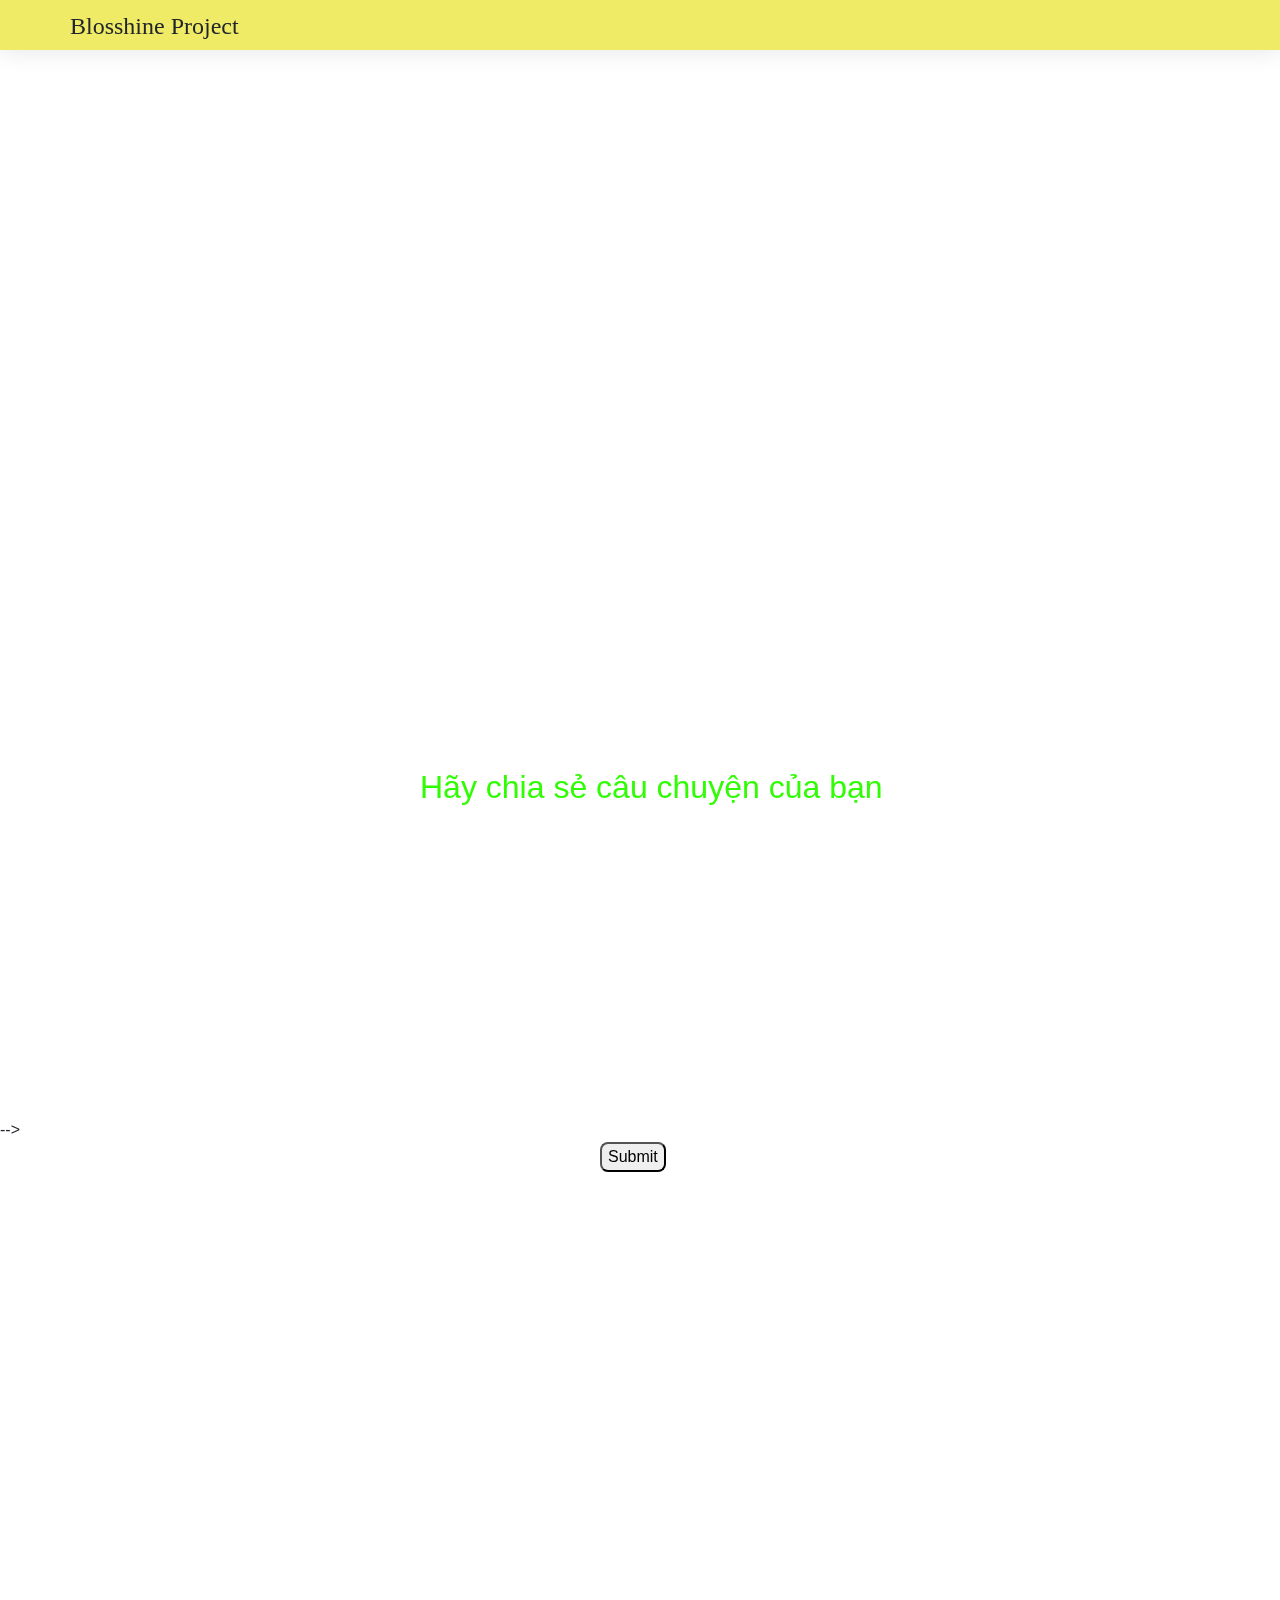
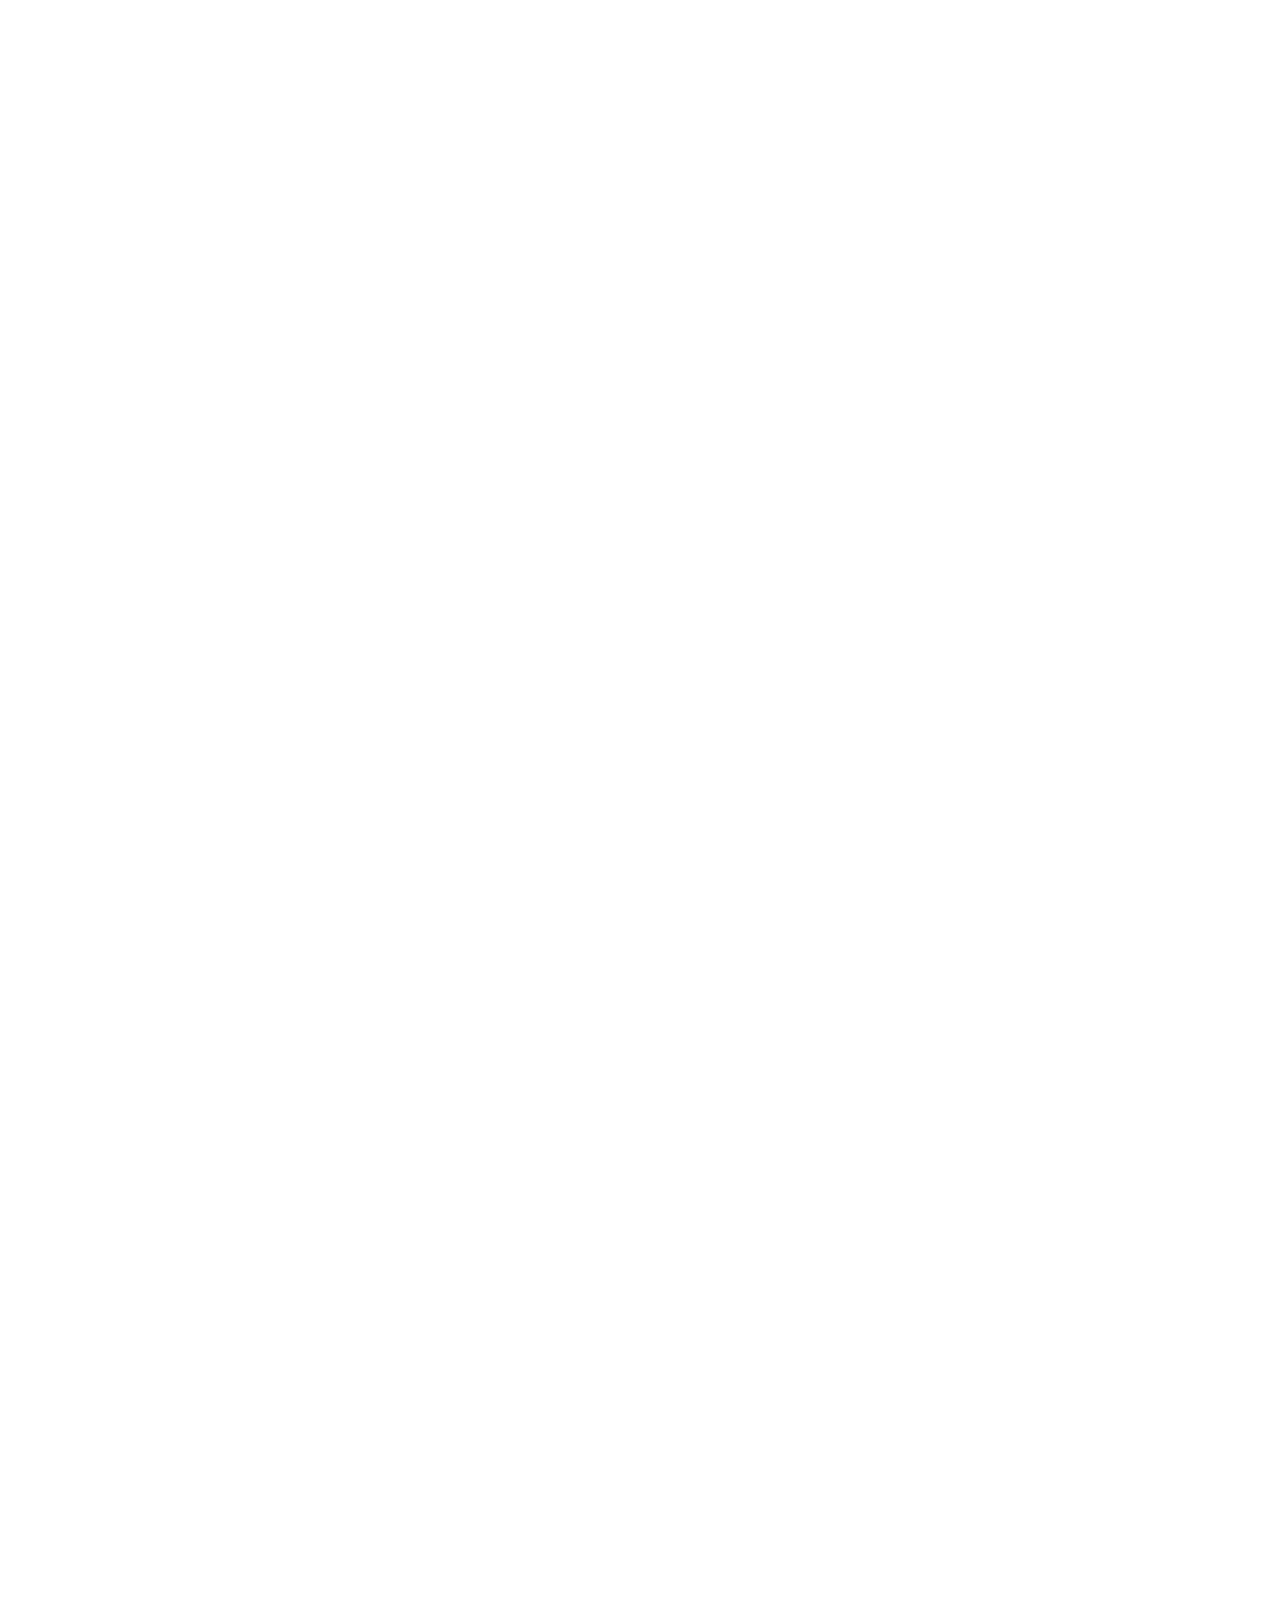
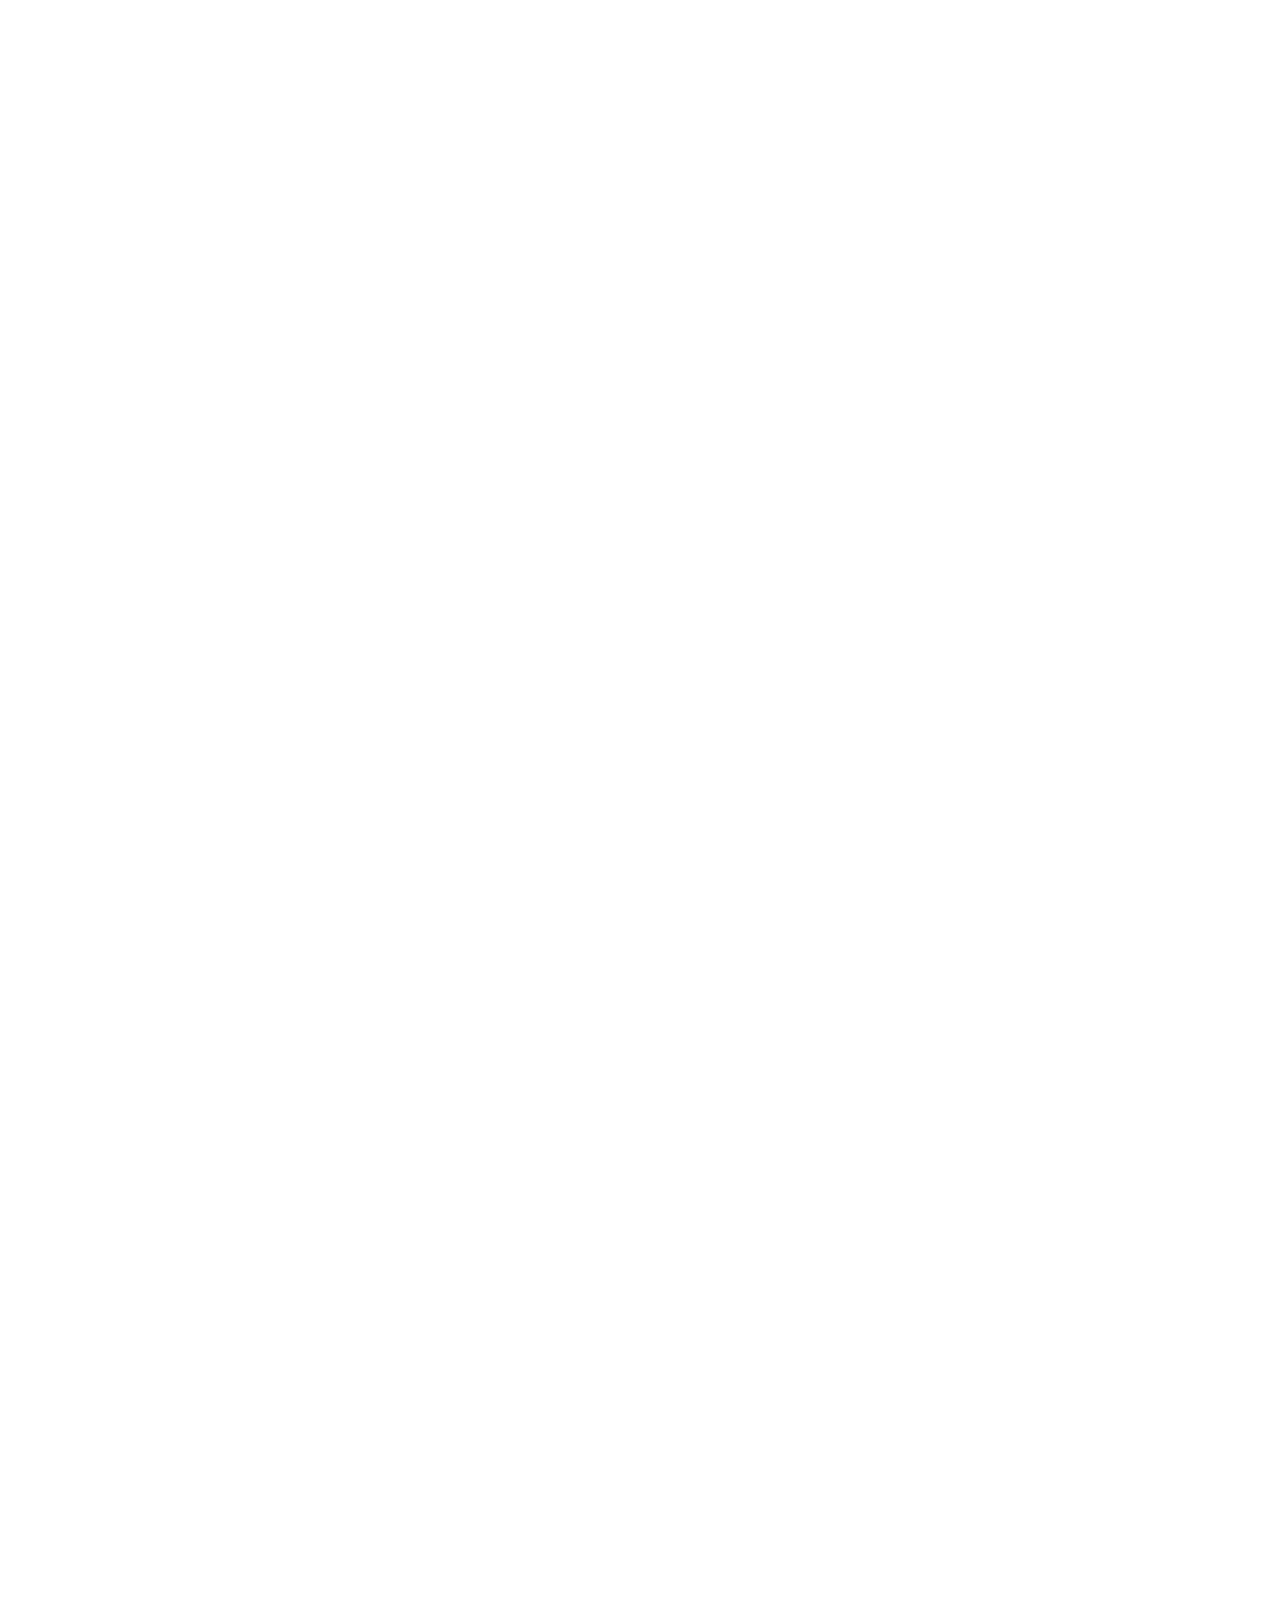
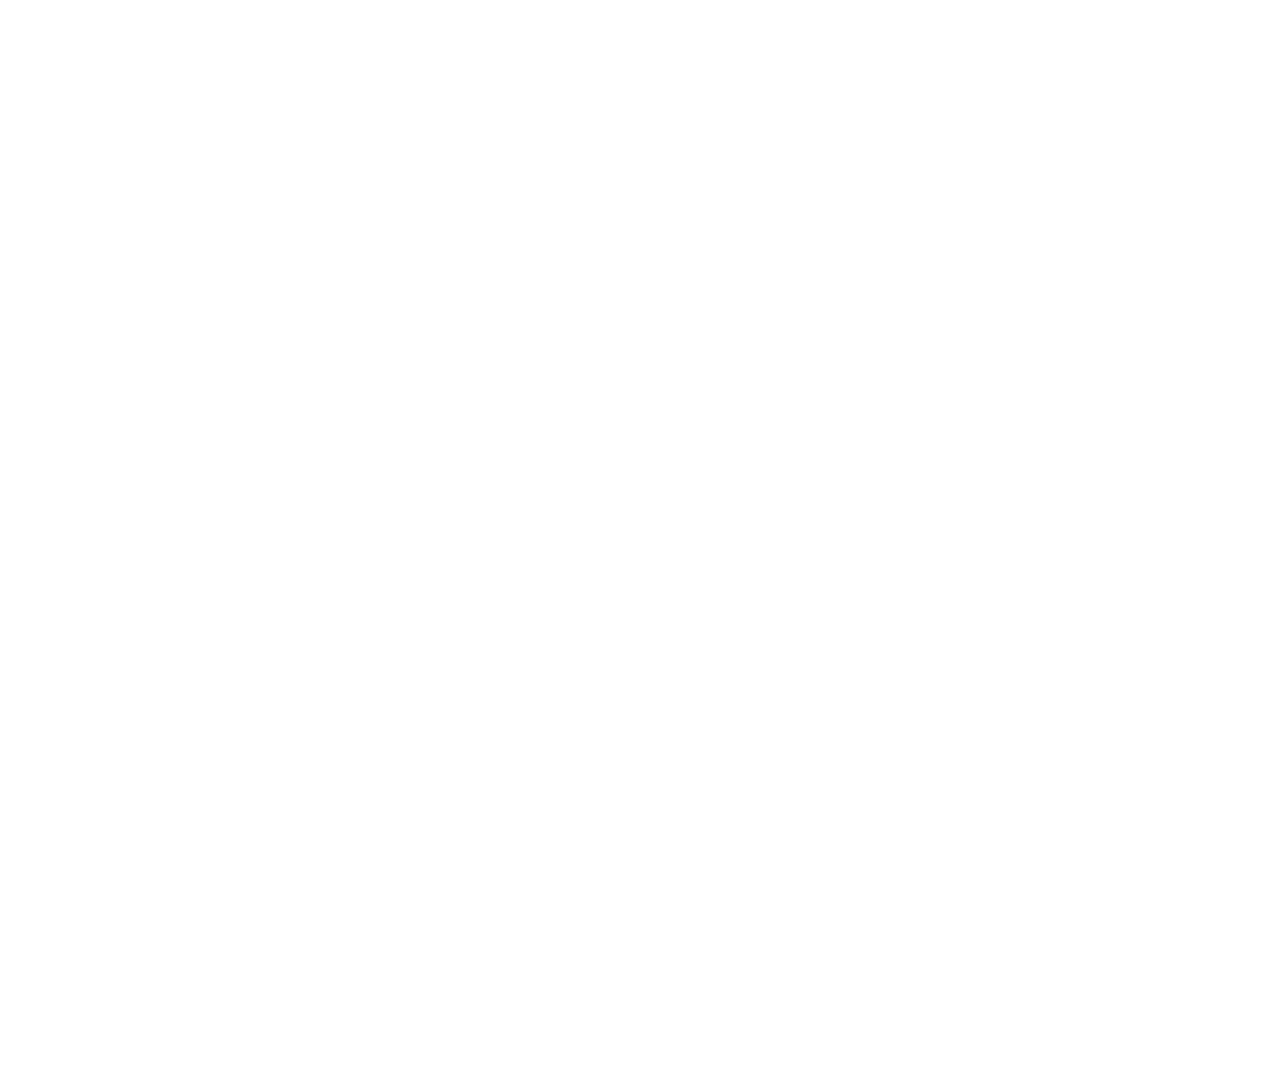
<file: project/index.html>
<!DOCTYPE html>
<html lang="en">
<head>
    <meta charset="UTF-8">
    <meta name="viewport" content="width=device-width, initial-scale=1.0">
    <meta http-equiv="X-UA-Compatible" content="ie=edge">
    <link rel="stylesheet" href="1_input.css">
    <link rel="stylesheet" href="style.css">
    <title>Blosshine</title>
</head>
<body>
    <script src="https://ajax.googleapis.com/ajax/libs/jquery/3.4.1/jquery.min.js"></script>
    <link href="https://stackpath.bootstrapcdn.com/bootstrap/4.3.1/css/bootstrap.min.css" rel="stylesheet"
        integrity="sha384-ggOyR0iXCbMQv3Xipma34MD+dH/1fQ784/j6cY/iJTQUOhcWr7x9JvoRxT2MZw1T" crossorigin="anonymous">
    <script src="https://stackpath.bootstrapcdn.com/bootstrap/4.3.1/js/bootstrap.min.js"
        integrity="sha384-JjSmVgyd0p3pXB1rRibZUAYoIIy6OrQ6VrjIEaFf/nJGzIxFDsf4x0xIM+B07jRM"
        crossorigin="anonymous"></script>



    <div id="parallax-container">
        <div style="background: url(https://cdn2.hubspot.net/hubfs/1951013/Parallax/SkyBG.png);"></div>
        <div style="background: url(https://cdn2.hubspot.net/hubfs/1951013/Parallax/Clouds1.png);"></div>
        <div style="background: url(https://cdn2.hubspot.net/hubfs/1951013/Parallax/Clouds2.png);"></div>
        <div style="background: url(https://cdn2.hubspot.net/hubfs/1951013/Parallax/Clouds3.png);"></div>
        <div style="background: url(https://cdn2.hubspot.net/hubfs/1951013/Parallax/Moon.png);"></div>
        <div style="background: url(https://cdn2.hubspot.net/hubfs/1951013/Parallax/Hill.png);"></div>
    </div>
    
    <!-- <div id="myModal" class="modal"> -->

        <div class="box-input">
        <h2 id="share">Hãy chia sẻ câu chuyện của bạn</h2>
        <input id="input-1" type="text">
        </div> -->
        <!-- </span>     -->
        
    <!-- <div id="modal-promote" class="modal-container ">
        <div class="modal">
            <h3 class="subtitle">Hãy chia sẻ câu chuyện của bạn</h3>
            <input type="button" class="button" value="Submit">
        </div> -->
    </div>



    </div>
    <div id="submitBtn">
        <button id="Btn-submit" >Submit</button>
    </div>
    
    <div id="box">
        <div id="header">
            <div id="row-1">
                <h4 id="projectName">Blosshine Project</h4>
            </div>

                <!-- <div id="row-2"> -->

                <!-- <div class="row-2-1">
                    <a class="a-tag" id="explore" href="">Explore</a>
                </div>

                <div class="row-2-1">
                    <a class="a-tag" id="aboutUs" href="">About Us</a>
                </div>

                <div class="row-2-1">
                    <a class="a-tag" id="cfs" href="">Blossom Confession</a>
                </div> -->

            </div>

        </div>

    <script src="scrollHeader.js"></script>
    <script src="carousel.js"></script>
    <script src="layers.js"></script>
</body>
</html>
</file>
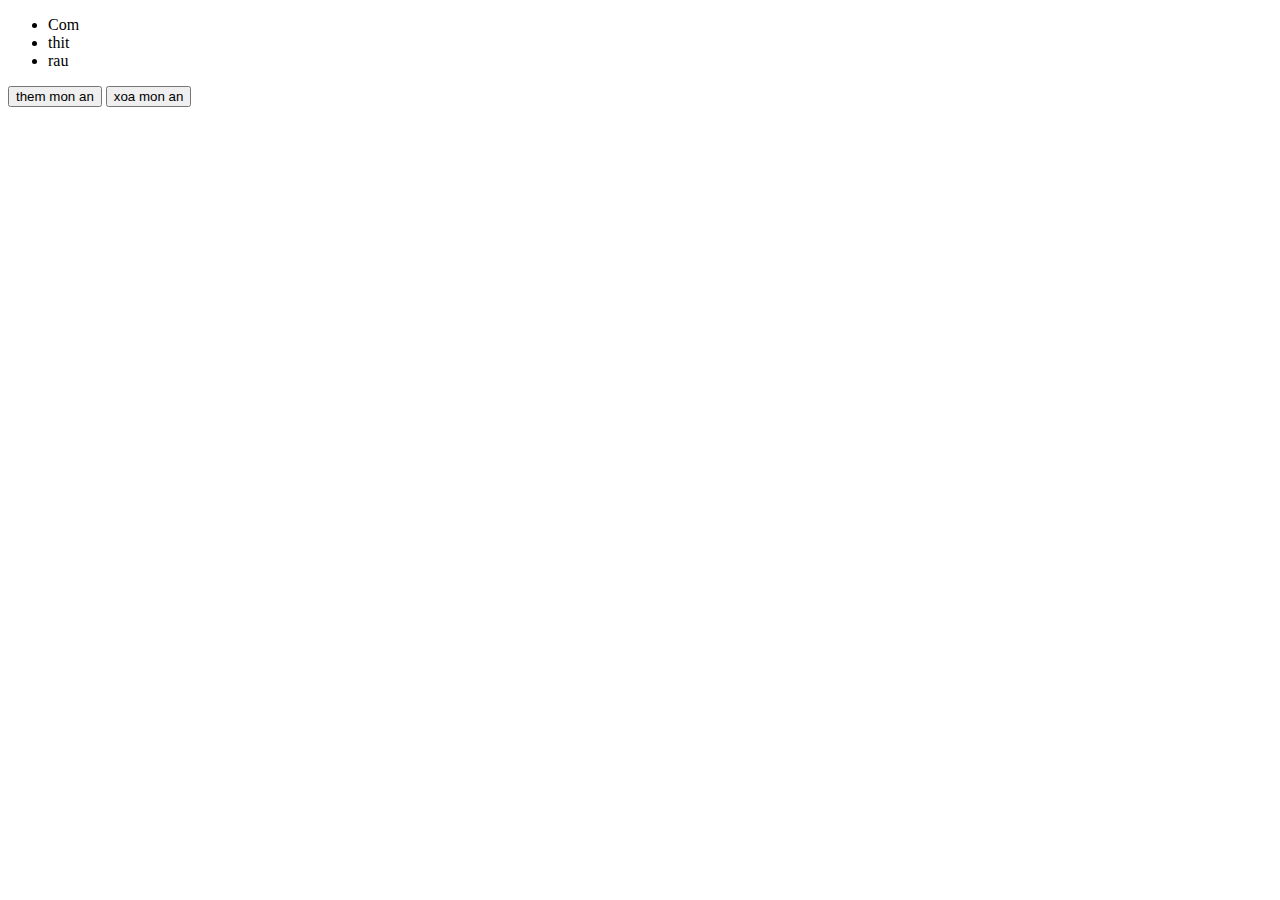
<file: session_7/bt.html>
<!DOCTYPE html>
<html lang="en">
<head>
    <meta charset="UTF-8">
    <meta name="viewport" content="width=device-width, initial-scale=1.0">
    <meta http-equiv="X-UA-Compatible" content="ie=edge">
    <title>Document</title>
</head>
<body>
    <script src="bt.js"></script>
    <ul>
        <li>Com</li>
        <li>thit</li>
        <li>rau</li>
    </ul>
    <button id="add">them mon an</button>
    <button id="remove" >xoa mon an</button>
</body>
</html>
</file>
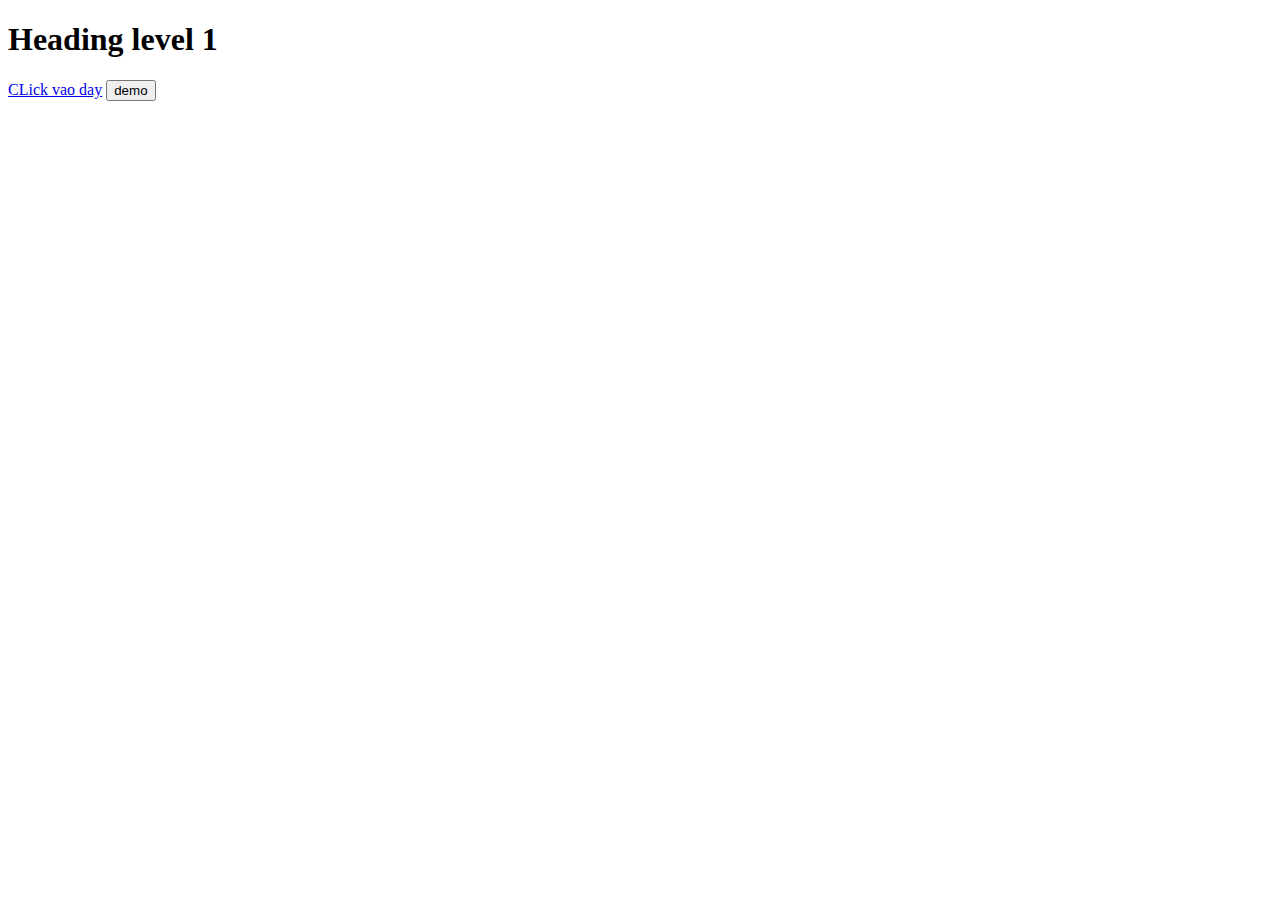
<file: session_7/dom.html>
<!DOCTYPE html>
<html lang="en">
<head>
    <meta charset="UTF-8">
    <meta name="viewport" content="width=device-width, initial-scale=1.0">
    <meta http-equiv="X-UA-Compatible" content="ie=edge">
    <title>Document</title>
</head>
<body id="body">
    <h1 id="first-h1">Heading level 1</h1>
    <a href="http://google.com">CLick vao day</a>
    <button id="demo" >demo</button>
    <script src="dom.js"></script>
</body>
</html>
</file>
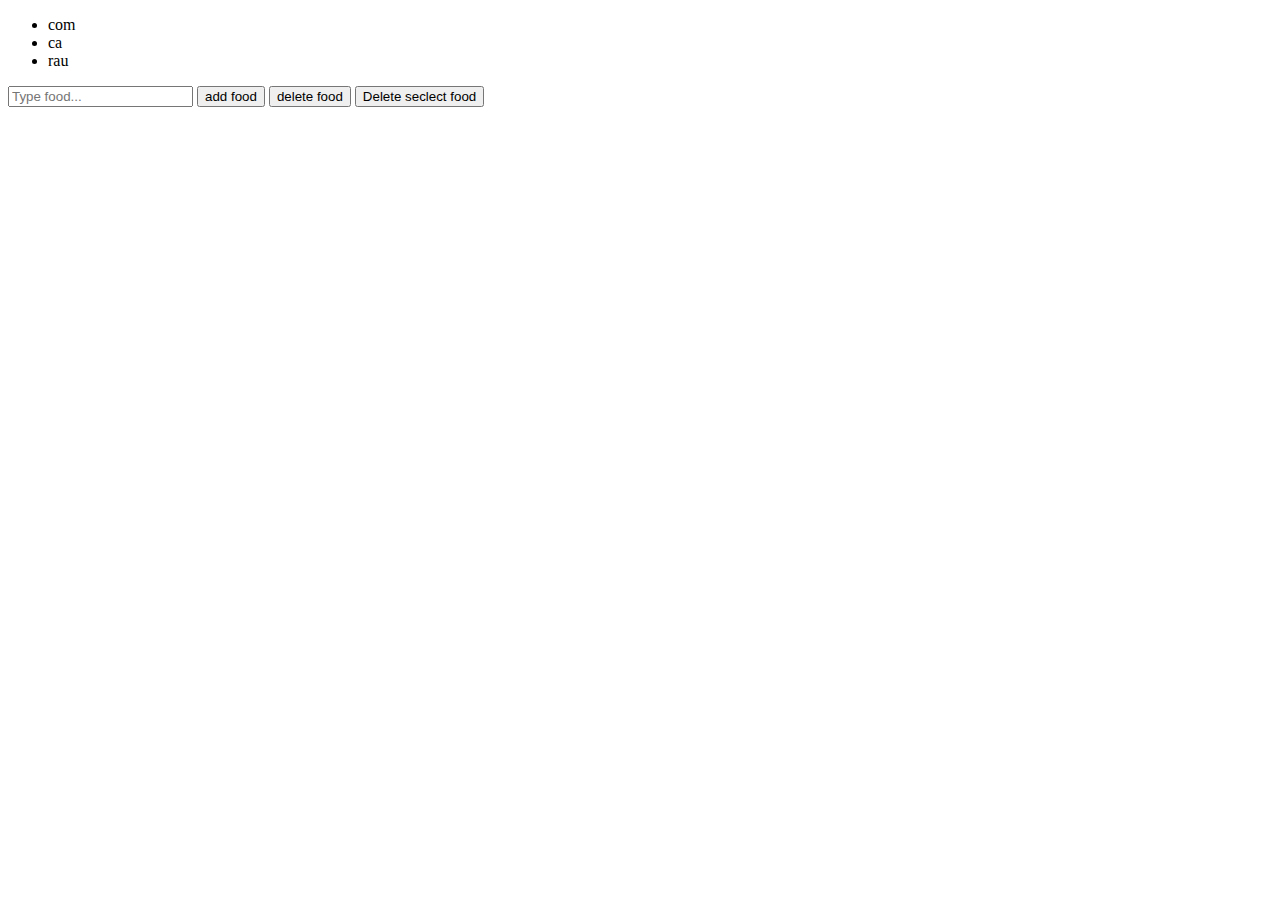
<file: session_7/fruit.html>
<!DOCTYPE html>
<html lang="en">
<head>
    <meta charset="UTF-8">
    <meta name="viewport" content="width=device-width, initial-scale=1.0">
    <meta http-equiv="X-UA-Compatible" content="ie=edge">
    <title>Document</title>
</head>
<body>
    <ul id="menu">
        <li>com</li>
        <li>ca</li>
        <li>rau</li>
    </ul>
    <input id="food-input" type="text" placeholder="Type food...">
    <button id="btn-add">add food</button>
    <button id="btn-delete" >delete food</button>
    <script src="fruit.js"></script> 
    <button id="btn-delete-select">Delete seclect food</button>
</body>
</html>
</file>
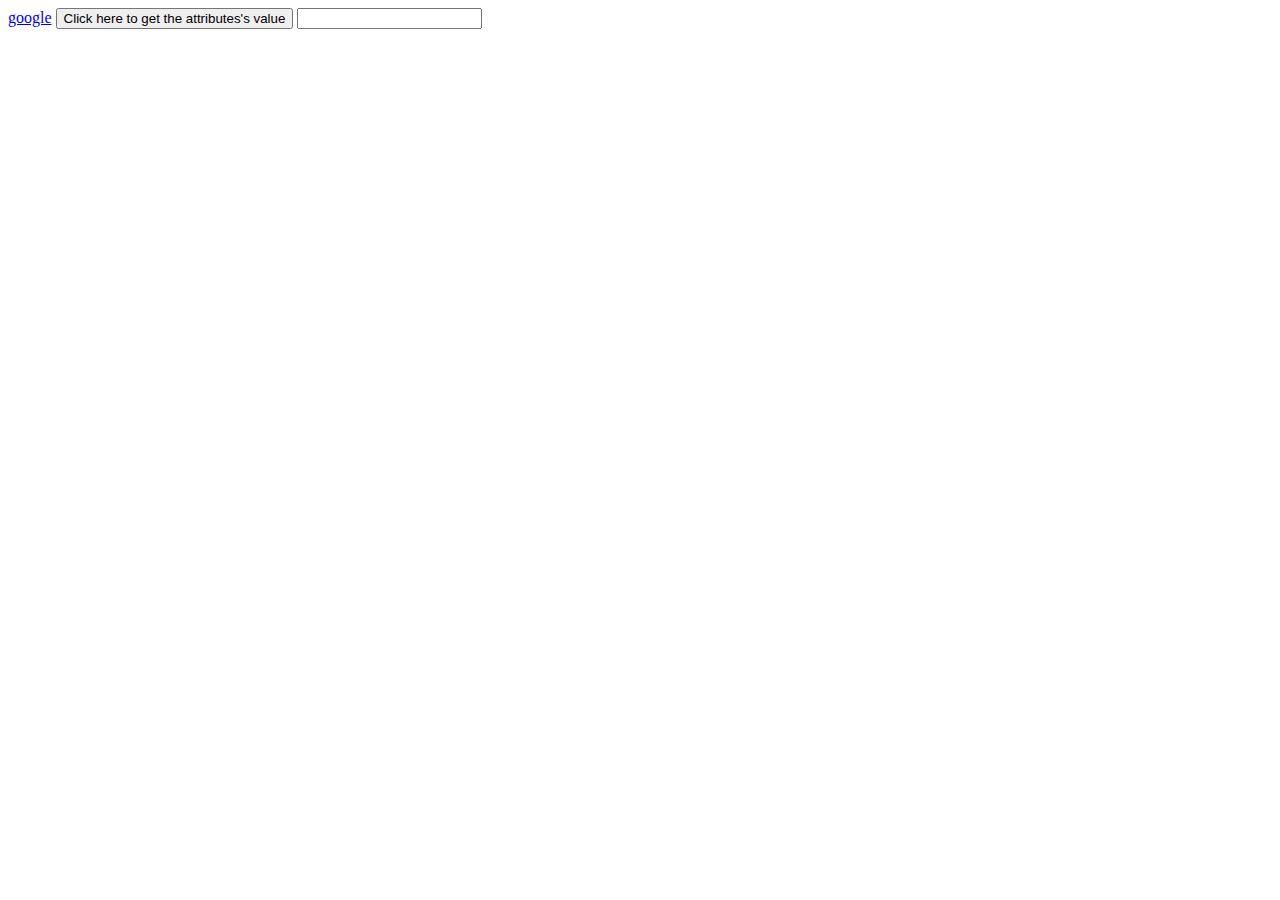
<file: session_7/h1.html>
<!DOCTYPE html>
<html lang="en">
<head>
    <meta charset="UTF-8">
    <meta name="viewport" content="width=device-width, initial-scale=1.0">
    <meta http-equiv="X-UA-Compatible" content="ie=edge">
    <title>Colect the value of href, hreflang,rel,targer,and type attributes of a link</title>

</head>
<body id="body">
    <a id="demo-g" href="https://www.google.com.vn/">google</a>
    <script src="h1.js"></script>
    <button id="btn-demo">Click here to get the attributes's value</button>
    <input id="demo-input" type="text">
</body>
</html>
</file>
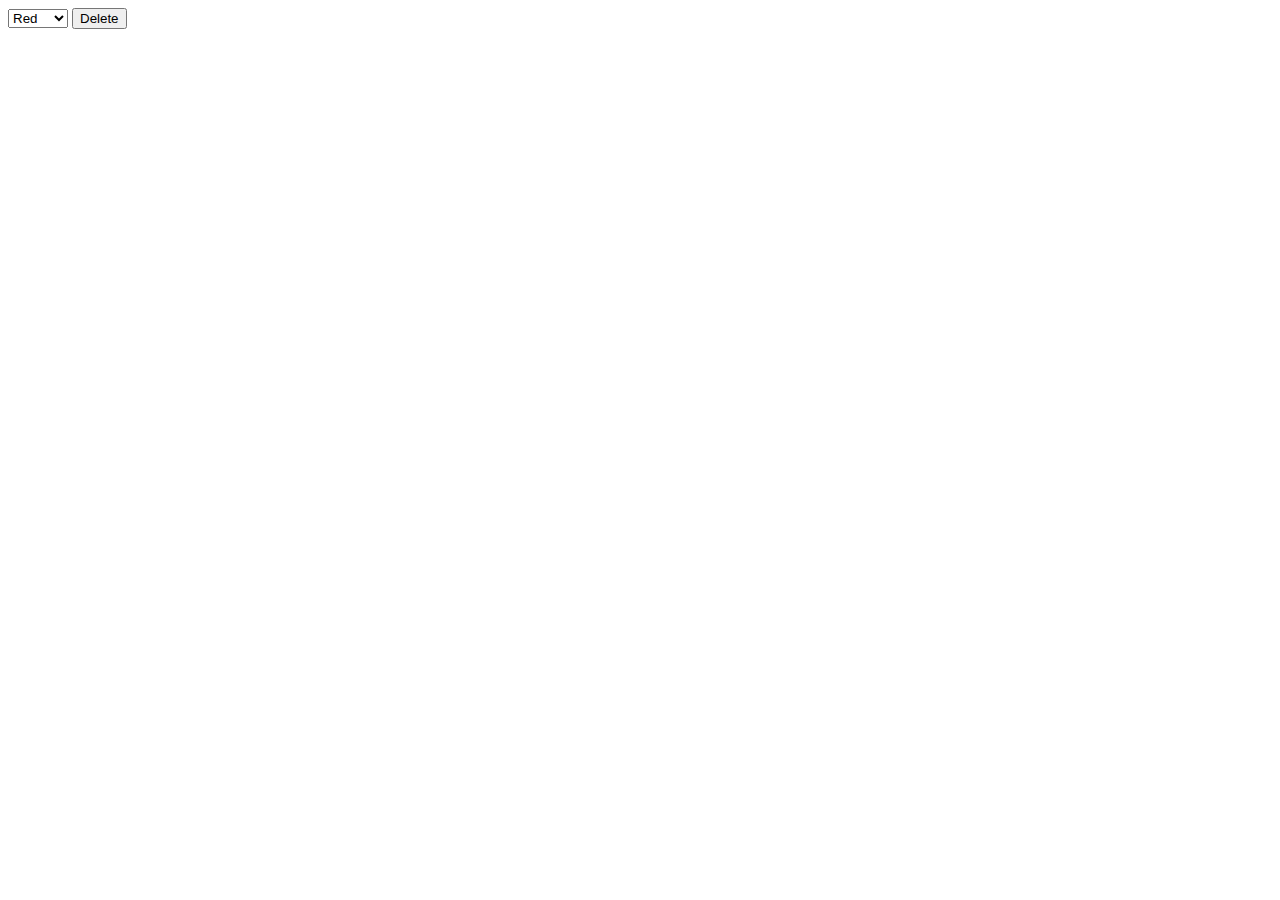
<file: session_7/h2.html>
<!DOCTYPE html>
<html lang="en">
<head>
    <meta charset="UTF-8">
    <meta name="viewport" content="width=\, initial-scale=1.0">
    <meta http-equiv="X-UA-Compatible" content="ie=edge">
    <title>Document</title>
</head>
<body>
    <select  id="select-colour">
        <option value="Red">Red</option>
        <option value="Green">Green</option>
        <option value="White">White</option>
        <option value="Black">Black</option>
    </select>
    <button id="Delbtn">Delete</button>
    <script src="h2.js"></script>
</body>
</html>
</file>
<file: project/1_input.css>
.box-input {
    padding-left: 200px;
    width: 100%; 
    font-size:16px;    
    
}

#input-1 {
    width:1100px;
    padding: 140px;
    border: none;
    border-radius: 10px;
}

#Btn-submit {
    /* width: 100px; */
    /* padding:10px; */
    /* border:none; */
    margin-left: 600px;
    border-radius: 8px;
    cursor: pointer;    
}


#share {
    color: rgba(48, 252, 3);
    margin-left: 220px;
}

/* .modal-container {

} */
</file>
<file: project/style.css>
html, body {
    width:100%;
    height: 4700px;
}

html {
    scroll-behavior: smooth;
}


/* _____________________________ */


.sticky {
    position: fixed;
    top: 0;
    width: 100%;
}



.a-tag {
    color: black;
}


.a-tag:hover {
    color: black;
    text-decoration: none;
}

.a-tag {
    color: black;
    text-decoration: none;   
    display: inline-block;
    position: relative;
    padding-bottom: 4px;
}
.a-tag:after {    
    background: none repeat scroll 0 0 transparent;
    bottom: 0;
    content: "";
    display: block;
    height: 2px;
    left: 50%;
    position: absolute;
    background: black;
    transition: width 0.3s ease 0s, left 0.3s ease 0s;
    width: 0;
}
.a-tag:hover:after { 
    width: 100%;
    left: 0; 
}


/* _______________________________________________________________________________ */

#box {
    width: 100%;
    height: 4700px;
}




#header {
    display: flex;
    width: 100%;
    height: 50px;
    flex-direction: row;
    justify-content: space-between;
    align-items: center;
    background-color: rgba(240, 235, 103, 1);
    position: fixed;
    top: 0;
    z-index: 9;     
    box-shadow: 0 1px 25px rgba(0,0,0, .1);   
    transition: .7s; 
}

#header.hide {
    top: -101px;
    transition: .7s;
}


#row-1 {
    margin-top: 10px;
    margin-left: 70px;
}

#row-2 {
    display: flex;
    flex-direction: row;
    align-items: center;
}

#projectName {
    font-family: 'Indie Flower', cursive;
}

.row-2-1 {
    margin-top: 3px;
    margin-right: 40px;
    font-family: 'Indie Flower', cursive;
}


/* ____________________________________________________________________________________________ */

/* ___________________________________________________________________________________________ */

#parallax-container {
    display: block;
    height: 768px; 
 }
 
#parallax-container div {
    position: fixed;
    top: 0;
    background-position: center !important;
    transform: translateY(0px);
    height: 768px;
    width: 100%;
    z-index: -1;
}
 
#content {
    position: relative;
}
 

/* ___________________________________________________________________________________________ */
.title {
    margin-left: 70px;
    font-family: 'Ubuntu', sans-serif;
    font-size: 3rem;
}

.header-title {
    color: black;
    transition: 0.5s;
}

.header-title:hover {
    color: gray;
    text-decoration: none;
}


#a-1 {
    color: white;
}

#imageCover-1 {
    height: 768px;
    overflow: hidden;
    margin-top: 50px;
    margin-left: 70px;
    margin-right: 70px;
    border: 3px solid black;
}



#ex-1 {
    height: 100%;
    background-image: url(https://cdn.pixabay.com/photo/2012/12/24/08/39/face-72194_1280.jpg);
    background-size: cover;
    transition: 1.5s;
}

#ex-1:hover {
    transform:scale(1.05);
    opacity: 0.9;   
}


#textOnImage-1 {
    position: absolute;
    color: white;
    z-index: 8;
    margin-top: 284px;
    margin-left: 650px;
    font-family: Arial, Helvetica, sans-serif;
    font-size: 4rem;
    font-style: italic;
    transition: 1.1s;
}

#textOnImage-1:hover {
    transform: scale(1.1);
}







/* ______________________________________________________________________________ */


#background {
    background-color: rgb(232, 232, 232);
    height: 100%;
    padding-top: 50px;
    margin-top: 100px;
}


#imageCover-2 {
    height: 768px;
    overflow: hidden;
    margin-top: 50px;
    margin-left: 70px;
    margin-right: 70px;
    border: 3px solid black;
}




#ex-2 {
    height: 100%;
    background-image: url(https://i.imgur.com/igJhNlZ.png);
    background-size: cover;
    transition: 1.5s;
}

#ex-2:hover {
    transform:scale(1.05);
    opacity: 0.9;    
}



#textOnImage-2 {
    position: absolute;
    color: white;
    z-index: 8;
    margin-top: 384px;
    margin-left: 700px;
    font-family: Arial, Helvetica, sans-serif;
    font-size: 4rem;
    font-style: italic;
    transition: 1.1s;
}

#textOnImage-2:hover {
    transform: scale(1.1);
}


.hr {
    margin-top: 100px;
    display: block;
    margin-left: 200px;
    margin-right: 200px;
    border-top: 2px solid black;
}


#title-3 {
    margin-top: 80px;
    margin-left: 0px;
    display: flex;
    justify-content: center;
}


#imageCover-3 {
    height: 768px;
    overflow: hidden;
    margin-top: 50px;
    margin-left: 70px;
    margin-right: 70px;
    border: 3px solid black;
}




#ex-3 {
    height: 100%;
    background-image: url(https://i.imgur.com/4d25wzR.png);
    background-size: cover;
    transition: 1.5s;
}

#ex-3:hover {
    transform:scale(1.05);
    opacity: 0.9;    
}



#textOnImage-3 {
    position: absolute;
    color: white;
    z-index: 8;
    margin-top: 384px;
    margin-left: 700px;
    font-family: Arial, Helvetica, sans-serif;
    font-size: 4rem;
    font-style: italic;
    transition: 1.1s;
}

#textOnImage-3:hover {
    transform: scale(1.1);
}




/* _________________________________________________________________________________ */


#title-4 {
    margin-top: 80px;
    margin-left: 0px;
    display: flex;
    flex-direction: column;
    align-items: center;
}

#header-title-sm {
    font-size: 0.5em;
    margin-top: 40px;
}

#main-activities {
    margin-left: 70px;
    margin-right: 70px;
    margin-top: 20px;
    display: flex;
    justify-content: center;
}


.vid-border{
    position: relative;
    height: 480px;
    width: 854px;
    border: 3px solid black;
    overflow: hidden;
    border-radius: 30px;
}


#sub-activities {
    height: 600px;
    margin-top: 200px;
    display: flex;
    justify-content: space-between;
}


.activities-container {
    height: 344px;
    width: 344px;
    overflow: hidden;
    border: 3px solid black;
}


#activities-1 {
    background-image: url(https://images.wallpaperscraft.com/image/plant_leaves_green_123729_1920x1080.jpg);
    background-size: cover;
    height: 344px;
    width: 344px;
    transition: 1.2s;
}


#activities-1:hover {
    transform: scale(1.1);
    z-index: 8;
}


#activities-2 {
    background-image: url(https://images.wallpaperscraft.com/image/plant_leaves_green_123729_1920x1080.jpg);
    background-size: cover;
    height: 344px;
    width: 344px;
    transition: 1.2s;
}


#activities-2:hover {
    transform: scale(1.1);
    z-index: 8;
}


#activities-3 {
    background-image: url(https://images.wallpaperscraft.com/image/plant_leaves_green_123729_1920x1080.jpg);
    background-size: cover;
    height: 344px;
    width: 344px;
    transition: 1.2s;
}


#activities-3:hover {
    transform: scale(1.1);
    z-index: 8;
}


#big-box-1 {
    margin-left: 70px;
}

#big-box-3 {
    margin-right: 70px;
}

.big-box {
    display: flex;
    flex-direction: column;
    align-items: center;
}

.text-container {
    display: flex;
    justify-content: center;
    margin-bottom: 15px;
    font-family: 'Prompt', sans-serif;
    font-size: 20px;
    color:black;
}



.text-container:hover {
    color: black;
    text-decoration: none;
}

.text-container {
    color: black;
    text-decoration: none;   
    display: inline-block;
    position: relative;
    padding-bottom: 4px;
}
.text-container:after {    
    background: none repeat scroll 0 0 transparent;
    bottom: 0;
    content: "";
    display: block;
    height: 2px;
    left: 50%;
    position: absolute;
    background: black;
    transition: width 0.3s ease 0s, left 0.3s ease 0s;
    width: 0;
}
.text-container:hover:after { 
    width: 100%;
    left: 0; 
}



/* ____________________________________________________________________________________ */


#carousel-header {
    display: flex;
    justify-content: center;
}


#p-carousel-header {
    margin-bottom: 50px;
    font-size: 35px;
}


#demo {
    margin-left: 370px;
    margin-right: 370px;
    height: 400px;
}


.carousel-inner {
    height: 400px;
}

.carousel-item {    
    height: 400px;
}




#wrapper {
	width: 960px;
	margin: 0 auto;
}

#wrapper {
  perspective: 2500;
	-webkit-perspective: 2500;
	width: 800px;
	margin: 200px auto 0 auto;
  perspective-origin: 50% 150px;
	-webkit-perspective-origin: 50% 150px;
  transition: perspective, 1s;
  -o-transition: -o-perspective, 1s;
  -moz-transition: -moz-perspective, 1s;
    -webkit-transition: -webkit-perspective, 1s;
}

#image:hover {
  animation-play-state:paused;
  -o-animation-play-state:paused;
  -moz-animation-play-state:paused;
	-webkit-animation-play-state:paused;
}


@-webkit-keyframes spin {
	from {
    transform: rotateY(0);
    -o-transform: rotateY(0);
    -ms-transform: rotateY(0);
    -moz-transform: rotateY(0);
		-webkit-transform: rotateY(0);
	}
	to {
    transform: rotateY(-360deg);
    -o-transform: rotateY(-360deg);
    -ms-transform: rotateY(-360deg);
    -moz-transform: rotateY(-360deg);
		-webkit-transform: rotateY(-360deg);
	}
}

#image {
	margin: 0 auto;
	height: 300px;
	width: 400px;
  transform-style: preserve-3d;
	-webkit-transform-style: preserve-3d;
  animation: spin 40s infinite linear;
  -moz-animation: spin 40s infinite linear;
  -o-animation: spin 40s infinite linear;
	-webkit-animation: spin 40s infinite linear;
}

.image {
	position: absolute;
	height: 300px;
	width: 400px;
  border-radius: 25px;
	background-color: rgba(0,0,0,0.6);
	text-align: center;
	font-size: 20em;
	color: white;
}

#image > .i1 {
  transform: translateZ(485px);
  -moz-transform: translateZ(485px);
  -o-transform: translateZ(485px);
  -ms-transform: translateZ(485px);
  -webkit-transform: translateZ(485px);
}
#image > .i2 {
  transform: rotateY(45deg) translateZ(485px);
  -moz-transform: rotateY(45deg) translateZ(485px);
  -o-transform: rotateY(45deg) translateZ(485px);
  -ms-transform: rotateY(45deg) translateZ(485px);
  -webkit-transform: rotateY(45deg) translateZ(485px);
}
#image > .i3 {
  transform: rotateY(90deg) translateZ(485px);
  -moz-transform: rotateY(90deg) translateZ(485px);
  -o-transform: rotateY(90deg) translateZ(485px);
  -ms-transform: rotateY(90deg) translateZ(485px);
  -webkit-transform: rotateY(90deg) translateZ(485px);
}
#image > .i4 {
  transform: rotateY(135deg) translateZ(485px);
  -moz-transform: rotateY(135deg) translateZ(485px);
  -o-transform: rotateY(135deg) translateZ(485px);
  -ms-transform: rotateY(135deg) translateZ(485px);
  -webkit-transform: rotateY(135deg) translateZ(485px);
}
#image > .i5 {
  transform: rotateY(180deg) translateZ(485px);
  -moz-transform: rotateY(180deg) translateZ(485px);
  -o-transform: rotateY(180deg) translateZ(485px);
  -ms-transform: rotateY(180deg) translateZ(485px);
  -webkit-transform: rotateY(180deg) translateZ(485px);
}
#image > .i6 {
  transform: rotateY(225deg) translateZ(485px);
  -moz-transform: rotateY(225deg) translateZ(485px);
  -o-transform: rotateY(225deg) translateZ(485px);
  -ms-transform: rotateY(225deg) translateZ(485px);
  -webkit-transform: rotateY(225deg) translateZ(485px);
}
#image > .i7 {
  transform: rotateY(270deg) translateZ(485px);
  -moz-transform: rotateY(270deg) translateZ(485px);
  -o-transform: rotateY(270deg) translateZ(485px);
  -ms-transform: rotateY(270deg) translateZ(485px);
  -webkit-transform: rotateY(270deg) translateZ(485px);
}
#image > .i8 {
  transform: rotateY(315deg) translateZ(485px);
  -moz-transform: rotateY(315deg) translateZ(485px);
  -o-transform: rotateY(315deg) translateZ(485px);
  -ms-transform: rotateY(315deg) translateZ(485px);
  -webkit-transform: rotateY(315deg) translateZ(485px);
}

.i3d-image {
        height: 300px;
        width: 400px;
      border-radius: 25px;
      margin-bottom:1000px;
}
/* ____________________________________________________________________________________________ */
</file>
